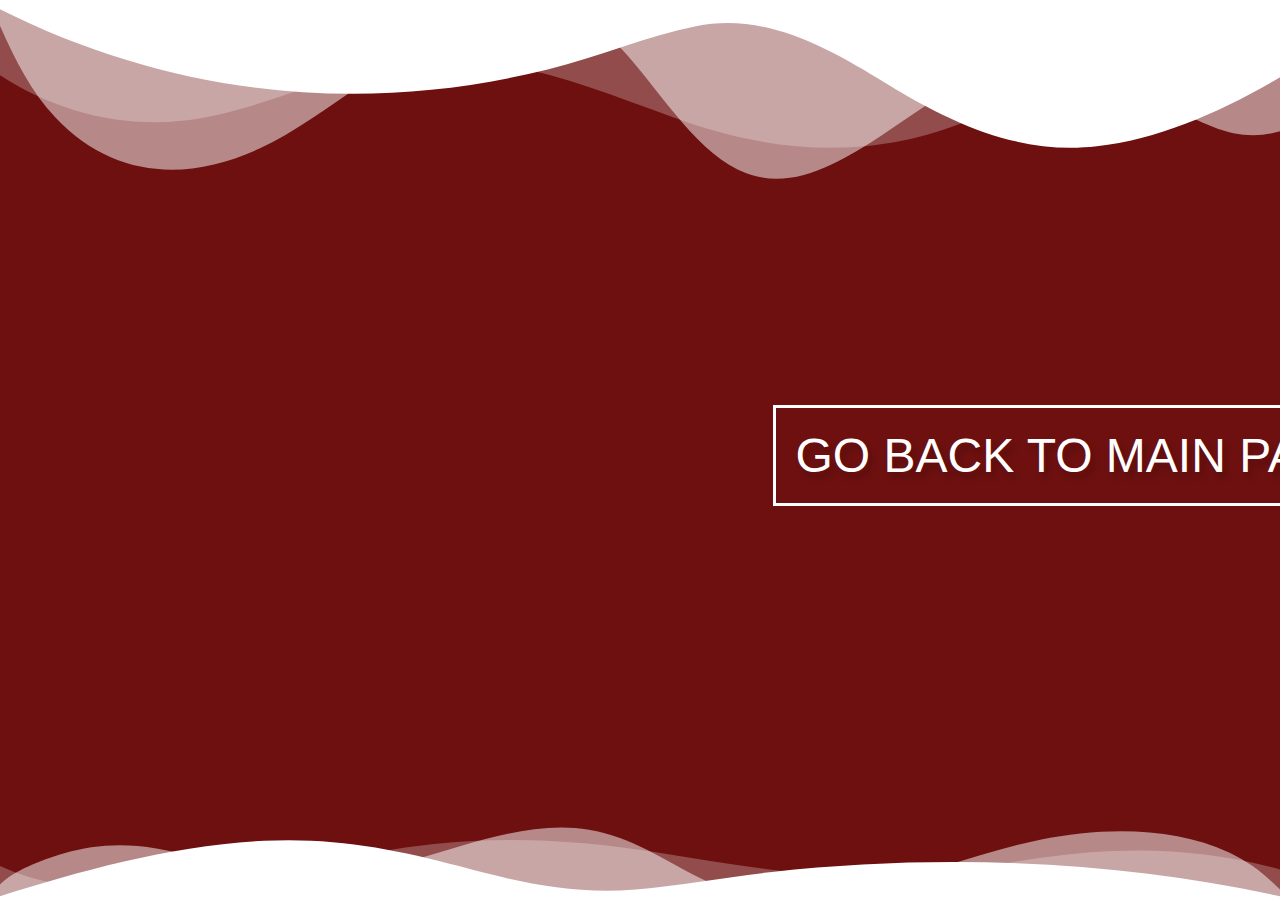
<file: Sorry.html>
<!DOCTYPE html>
<html lang="en">
<head>
    <meta charset="UTF-8">
    <meta http-equiv="X-UA-Compatible" content="IE=edge">
    <meta name="viewport" content="width=device-width, initial-scale=1.0">
    <title>Sorry! Page Not Found</title>
    <link href='https://cdnjs.cloudflare.com/ajax/libs/font-awesome/4.3.0/css/font-awesome.css' rel='stylesheet' type='text/css'>
    <link rel="stylesheet" href="Sorry.css">
</head>
<body>

    <div class=".slide-in-top custom-shape-divider-top-1626530484">
        <svg data-name="Layer 1" xmlns="http://www.w3.org/2000/svg" viewBox="0 0 1200 120" preserveAspectRatio="none">
            <path d="M0,0V46.29c47.79,22.2,103.59,32.17,158,28,70.36-5.37,136.33-33.31,206.8-37.5C438.64,32.43,512.34,53.67,583,72.05c69.27,18,138.3,24.88,209.4,13.08,36.15-6,69.85-17.84,104.45-29.34C989.49,25,1113-14.29,1200,52.47V0Z" opacity=".25" class="shape-fill"></path>
            <path d="M0,0V15.81C13,36.92,27.64,56.86,47.69,72.05,99.41,111.27,165,111,224.58,91.58c31.15-10.15,60.09-26.07,89.67-39.8,40.92-19,84.73-46,130.83-49.67,36.26-2.85,70.9,9.42,98.6,31.56,31.77,25.39,62.32,62,103.63,73,40.44,10.79,81.35-6.69,119.13-24.28s75.16-39,116.92-43.05c59.73-5.85,113.28,22.88,168.9,38.84,30.2,8.66,59,6.17,87.09-7.5,22.43-10.89,48-26.93,60.65-49.24V0Z" opacity=".5" class="shape-fill"></path>
            <path d="M0,0V5.63C149.93,59,314.09,71.32,475.83,42.57c43-7.64,84.23-20.12,127.61-26.46,59-8.63,112.48,12.24,165.56,35.4C827.93,77.22,886,95.24,951.2,90c86.53-7,172.46-45.71,248.8-84.81V0Z" class="shape-fill"></path>
        </svg>
    </div>
    <div class="booked">
        
        <div class="final">Sorry!! <br> This Slot is Booked. <br> Select Another Slot.</div>
        
        <div class="container">
        <div class="button"><a href="welcome.html">Go back to main page</a></div>
        </div>
      </div>
      
      
      <div class=".slide-in-top custom-shape-divider-bottom-1626534565">
        <svg data-name="Layer 1" xmlns="http://www.w3.org/2000/svg" viewBox="0 0 1200 120" preserveAspectRatio="none">
            <path d="M0,0V46.29c47.79,22.2,103.59,32.17,158,28,70.36-5.37,136.33-33.31,206.8-37.5C438.64,32.43,512.34,53.67,583,72.05c69.27,18,138.3,24.88,209.4,13.08,36.15-6,69.85-17.84,104.45-29.34C989.49,25,1113-14.29,1200,52.47V0Z" opacity=".25" class="shape-fill"></path>
            <path d="M0,0V15.81C13,36.92,27.64,56.86,47.69,72.05,99.41,111.27,165,111,224.58,91.58c31.15-10.15,60.09-26.07,89.67-39.8,40.92-19,84.73-46,130.83-49.67,36.26-2.85,70.9,9.42,98.6,31.56,31.77,25.39,62.32,62,103.63,73,40.44,10.79,81.35-6.69,119.13-24.28s75.16-39,116.92-43.05c59.73-5.85,113.28,22.88,168.9,38.84,30.2,8.66,59,6.17,87.09-7.5,22.43-10.89,48-26.93,60.65-49.24V0Z" opacity=".5" class="shape-fill"></path>
            <path d="M0,0V5.63C149.93,59,314.09,71.32,475.83,42.57c43-7.64,84.23-20.12,127.61-26.46,59-8.63,112.48,12.24,165.56,35.4C827.93,77.22,886,95.24,951.2,90c86.53-7,172.46-45.71,248.8-84.81V0Z" class="shape-fill"></path>
        </svg>
    </div>
</body>
</html>
</file>
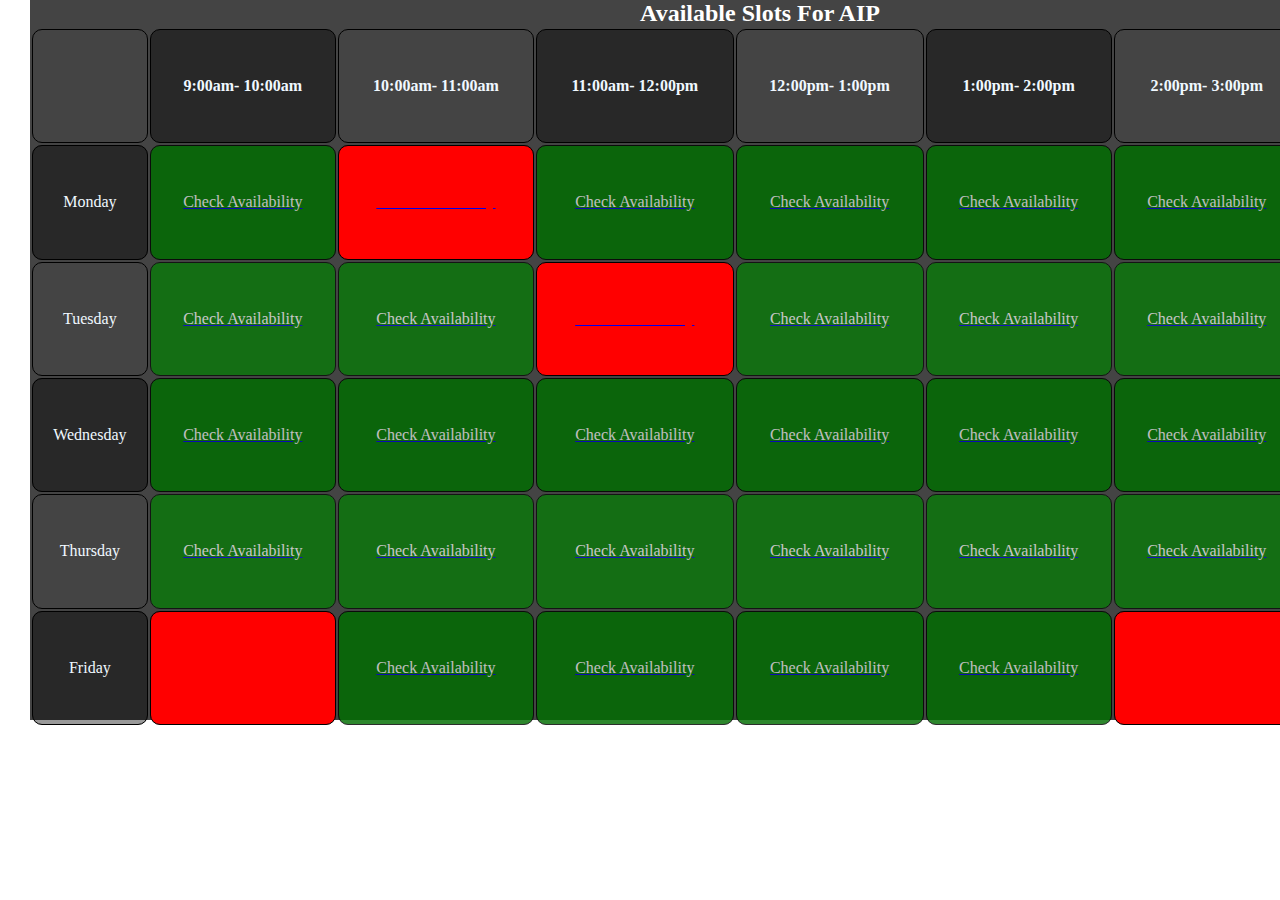
<file: Timetable(html + css).html>
<html>
<style>
    *{
        margin: 0;
        padding: 0;
    }
    .container{
        color: rgb(255, 255, 255);
        background-color: #444444;
        height: 720;
        width: 1460;
        text-align: center;
        text-decoration: none;
        text-shadow: #000000;
        margin-left: 30px;
    }
    tr:nth-child(even) {
        background-color: rgba(0, 0, 0, 0.4);
    }

    th:nth-child(even),td:nth-child(even) {
        background-color: rgba(0, 0, 0, 0.4);
    }
    th, td {
        border: 1px solid black;
        border-radius: 10px;
        border-color: #000000;
        text-align: center;
    }
    table{
        height: 700px;
        color: aliceblue;
    }

    a:visited {
        color: red;
        text-decoration: none;
    }


</style>
<body>

    <div class="container">
    
        <h2>Available Slots For AIP</h2>

        <table style="width:100%">
        <tr>
            <th></th>
            <th>9:00am- 10:00am</th>
            <th>10:00am- 11:00am</th>
            <th>11:00am- 12:00pm</th>
            <th>12:00pm- 1:00pm</th>
            <th>1:00pm- 2:00pm</th>
            <th>2:00pm- 3:00pm</th>
            <th>3:00pm- 4:00pm</th>
        </tr>
        <tr>
        <td>Monday</td>
        <td style="background-color: green; opacity: 0.7; "><a href="./AIP - NU.html"><p style="color: white">Check Availability</p></a></td>
        <td style="background-color: red; "><a href="./AIP - NU.html"><p style="color: red;">Check Availability</p></a></td>
        <td style="background-color: green; opacity: 0.7 "><a href="./AIP - NU.html"><p style="color: white">Check Availability</p></a></td>
        <td style="background-color: green; opacity: 0.7 "><a href="./AIP - NU.html"><p style="color: white">Check Availability</p></a></td>
        <td style="background-color: green; opacity: 0.7 "><a href="./AIP - NU.html"><p style="color: white">Check Availability</p></a></td>
        <td style="background-color: green; opacity: 0.7 "><a href="./AIP - NU.html"><p style="color: white">Check Availability</p></a></td>
        <td style="background-color: green; opacity: 0.7 "><a href="./AIP - NU.html"><p style="color: white">Check Availability</p></a></td>
        

        </tr>
        <tc>
        <td>Tuesday</td>
        <td style="background-color: green; opacity: 0.7 "><a href="./AIP - NU.html"><p style="color: white">Check Availability</p></a></td>
        <td style="background-color: green; opacity: 0.7 "><a href="./AIP - NU.html"><p style="color: white">Check Availability</p></a></td>
        <td style="background-color: red; "><a href="./AIP - NU.html"><p style="color: red;">Check Availability</p></a></td>
        <td style="background-color: green; opacity: 0.7 "><a href="./AIP - NU.html"><p style="color: white">Check Availability</p></a></td>
        <td style="background-color: green; opacity: 0.7 "><a href="./AIP - NU.html"><p style="color: white">Check Availability</p></a></td>
        <td style="background-color: green; opacity: 0.7 "><a href="./AIP - NU.html"><p style="color: white">Check Availability</p></a></td>
        <td style="background-color: green; opacity: 0.7 "><a href="./AIP - NU.html"><p style="color: white">Check Availability</p></a></td>
        </tc>
        <tr>
        <td>Wednesday</td>
        <td style="background-color: green; opacity: 0.7 "><a href="./AIP - NU.html"><p style="color: white">Check Availability</p></a></td>
        <td style="background-color: green; opacity: 0.7 "><a href="./AIP - NU.html"><p style="color: white">Check Availability</p></a></td>
        <td style="background-color: green; opacity: 0.7 "><a href="./AIP - NU.html"><p style="color: white">Check Availability</p></a></td>
        <td style="background-color: green; opacity: 0.7 "><a href="./AIP - NU.html"><p style="color: white">Check Availability</p></a></td>
        <td style="background-color: green; opacity: 0.7 "><a href="./AIP - NU.html"><p style="color: white">Check Availability</p></a></td>
        <td style="background-color: green; opacity: 0.7 "><a href="./AIP - NU.html"><p style="color: white">Check Availability</p></a></td>
        <td style="background-color: red; "><p style="color: red;">Check Availability</p></a></td>
        </tr>
        <tc>
        <td>Thursday</td>
        <td style="background-color: green; opacity: 0.7 "><a href="./AIP - NU.html"><p style="color: white">Check Availability</p></a></td>
        <td style="background-color: green; opacity: 0.7 "><a href="./AIP - NU.html"><p style="color: white">Check Availability</p></a></td>
        <td style="background-color: green; opacity: 0.7 "><a href="./AIP - NU.html"><p style="color: white">Check Availability</p></a></td>
        <td style="background-color: green; opacity: 0.7 "><a href="./AIP - NU.html"><p style="color: white">Check Availability</p></a></td>
        <td style="background-color: green; opacity: 0.7 "><a href="./AIP - NU.html"><p style="color: white">Check Availability</p></a></td>
        <td style="background-color: green; opacity: 0.7 "><a href="./AIP - NU.html"><p style="color: white">Check Availability</p></a></td>
        <td style="background-color: green; opacity: 0.7 "><a href="./AIP - NU.html"><p style="color: white">Check Availability</p></a></td>
        
        </tc>
        <tr>
        <td>Friday</td>  
        <td style="background-color: red; "><p style="color: red;">Check Availability</p></a></td>
        <td style="background-color: green; opacity: 0.7 "><a href="./AIP - NU.html"><p style="color: white">Check Availability</p></a></td>
        <td style="background-color: green; opacity: 0.7 "><a href="./AIP - NU.html"><p style="color: white">Check Availability</p></a></td>
        <td style="background-color: green; opacity: 0.7 "><a href="./AIP - NU.html"><p style="color: white">Check Availability</p></a></td>
        <td style="background-color: green; opacity: 0.7 "><a href="./AIP - NU.html"><p style="color: white">Check Availability</p></a></td>
        <td style="background-color: red; "><p style="color: red;">Check Availability</p></a></td>
        <td style="background-color: green; opacity: 0.7 "><a href="./AIP - NU.html"><p style="color: white">Check Availability</p></a></td>
        </tr> 
         
        </table> 
    </div>

   
</body>
</html>
</file>
<file: Sorry.css>
@import url('https://fonts.googleapis.com/css2?family=Raleway:wght@600&display=swap');
body {
  font-family: 'Raleway', sans-serif;
  background: #6e1010;
}
.booked {
    position: absolute;
    left: 65%;
    top: 35%;
    transform: translate(-50%, -50%);
    width: 100%;
    text-align: center;
    font-size: 10em;
    
    color: #fff;
    text-shadow: 4px 6px 6px rgba(0,0,0,0.29);
}
.booked span {
    display: inline-block;
    vertical-align: middle;
}

.custom-shape-divider-top-1626530484 {
    position: absolute;
    top: 0;
    left: 0;
    width: 100%;
    overflow: hidden;
    line-height: 0;
}

.custom-shape-divider-top-1626530484 svg {
    position: relative;
    display: block;
    width: calc(108% + 1.3px);
    height: 195px;
    animation: slide-in-top 1s cubic-bezier(0.250, 0.460, 0.450, 0.940) both;
}

.custom-shape-divider-top-1626530484 .shape-fill {
    fill: #FFF;
}
  @keyframes slide-in-fwd-center {
    0% {
      -webkit-transform: translateZ(-1400px);
              transform: translateZ(-1400px);
      opacity: 0;
    }
    100% {
      -webkit-transform: translateZ(0);
              transform: translateZ(0);
      opacity: 1;
    }
  }
  
  @keyframes slide-in-top {
    0% {
      -webkit-transform: translateY(-1000px);
              transform: translateY(-1000px);
      opacity: 0;
    }
    100% {
      -webkit-transform: translateY(0);
              transform: translateY(0);
      opacity: 1;
    }
  }
  
@keyframes hide{
    to {
        opacity: 0;
        text-shadow: none;
   }
}
@keyframes show {
    to {
        opacity: 1;
        top: 40px;
   }
}
@keyframes f-left {
    100% {
        transform: translateX(100%);
        opacity: 1;
        text-shadow: none;
   }
}
@keyframes f-right {
    100% {
        transform: translateX(-100%);
        opacity: 1;
        text-shadow: none;
   }
}
@keyframes move {
    to {
        left: -250px;
   }
}
 @-webkit-keyframes slide-in-left {
    0% {
      -webkit-transform: translateX(-1000px);
              transform: translateX(-1000px);
      opacity: 0;
    }
    100% {
      -webkit-transform: translateX(0);
              transform: translateX(0);
      opacity: 1;
    }
  }
  @keyframes slide-in-left {
    0% {
      -webkit-transform: translateX(-1000px);
              transform: translateX(-1000px);
      opacity: 0;
    }
    100% {
      -webkit-transform: translateX(0);
              transform: translateX(0);
      opacity: 1;
    }
  }
  
@keyframes cake {
    to {
        font-size: 28em;
        color: rgba(255, 255, 255);
   }
}
@keyframes fade-in-right {
    from {
      opacity: 0;
      transform: translateX(-15px);
    }
    to {
      opacity: 1;
      transform: translateX(0);
    }
  }
@-webkit-keyframes tracking-in-expand {
    0% {
      letter-spacing: -0.5em;
      opacity: 0;
    }
    40% {
      opacity: 0.6;
    }
    100% {
      opacity: 1;
    }
  }
  @keyframes tracking-in-expand {
    0% {
      letter-spacing: -0.5em;
      opacity: 0;
    }
    40% {
      opacity: 0.6;
    }
    100% {
      opacity: 1;
    }
  }
  
  
  @keyframes grow-left {
    from {
      transform: scaleX(0);
    }
    to {
      transform: scaleX(1);
    }
  }
@-webkit-keyframes slide-in-right {
    0% {
      -webkit-transform: translateX(1000px);
              transform: translateX(1000px);
      opacity: 0;
    }
    100% {
      -webkit-transform: translateX(0);
              transform: translateX(0);
      opacity: 1;
    }
  }
  @keyframes slide-in-right {
    0% {
      -webkit-transform: translateX(1000px);
              transform: translateX(1000px);
      opacity: 0;
    }
    100% {
      -webkit-transform: translateX(0);
              transform: translateX(0);
      opacity: 1;
    }
  }
  
.final {
    text-align: center;
    position: absolute;
    font-size: 48px;
    left: 20%;
    top: 100px;
    line-height: 1.3;
    opacity: 0;
    animation: show 1s 1.5s cubic-bezier(0.68, -0.55, 0.265, 1.55) forwards;
}
.final span {
    display: block;
}
strong{
    font-size: 2em;
}

.custom-shape-divider-bottom-1626534565 {
    position: absolute;
    bottom: 0;
    left: 0;
    width: 100%;
    overflow: hidden;
    line-height: 0;
    transform: rotate(180deg);
}

.custom-shape-divider-bottom-1626534565 svg {
    position: relative;
    display: block;
    width: calc(100% + 1.3px);
    height: 79px;
    animation: slide-in-top 1s cubic-bezier(0.250, 0.460, 0.450, 0.940) both;
}

.custom-shape-divider-bottom-1626534565 .shape-fill {
    fill: #FFFFFF;
}

a {
    color: inherit;
    text-decoration: none;
}

a:hover {
    color:inherit; 
    text-decoration:none; 
    cursor:pointer;  
}

.center {
    width: 32%;
    padding: 20px;
  }

.button {
    font-family: 'Lato', sans-serif;
    font-size: 0.3em;
    flex: 1 1 auto;
    margin-top: 10vh;
    color: rgb(255, 255, 255);
    right: 80px;
    padding: 20px;
    border: 3px solid #fff;
    text-align: center;
    text-transform: uppercase;
    position: absolute;
    overflow: hidden;
    text-shadow: 4px 6px 6px rgba(0,0,0,0.18);
    transition: 0.3s;
    -webkit-animation: tracking-in-expand 0.7s cubic-bezier(0.215, 0.610, 0.355, 1.000) both;
    animation: tracking-in-expand 0.7s cubic-bezier(0.215, 0.610, 0.355, 1.000) both;
    animation-delay: 3s;
}
.button:after {
    position: absolute;
    transition: 0.3s;
    content: '';
    width: 0;
    left: 50%;
    bottom: 0;
    height: 3px;
    background: #f7f7f7;
}
.button:nth-of-type(5):after {
    height: 120%;
    left: -10%;
    transform: skewX(15deg);
    z-index: -1;
}
.button:hover {
    cursor: pointer;
    background: #f7f7f7;
    color: #000;
    text-shadow: none;
    
}
.button:hover:after {
    width: 100%;
    left: 0;
}
.button:hover:nth-of-type(5) {
    color: #0f0f0f;
}
.button:hover:nth-of-type(5):after {
    left: -10%;
    width: 120%;
}
</file>
